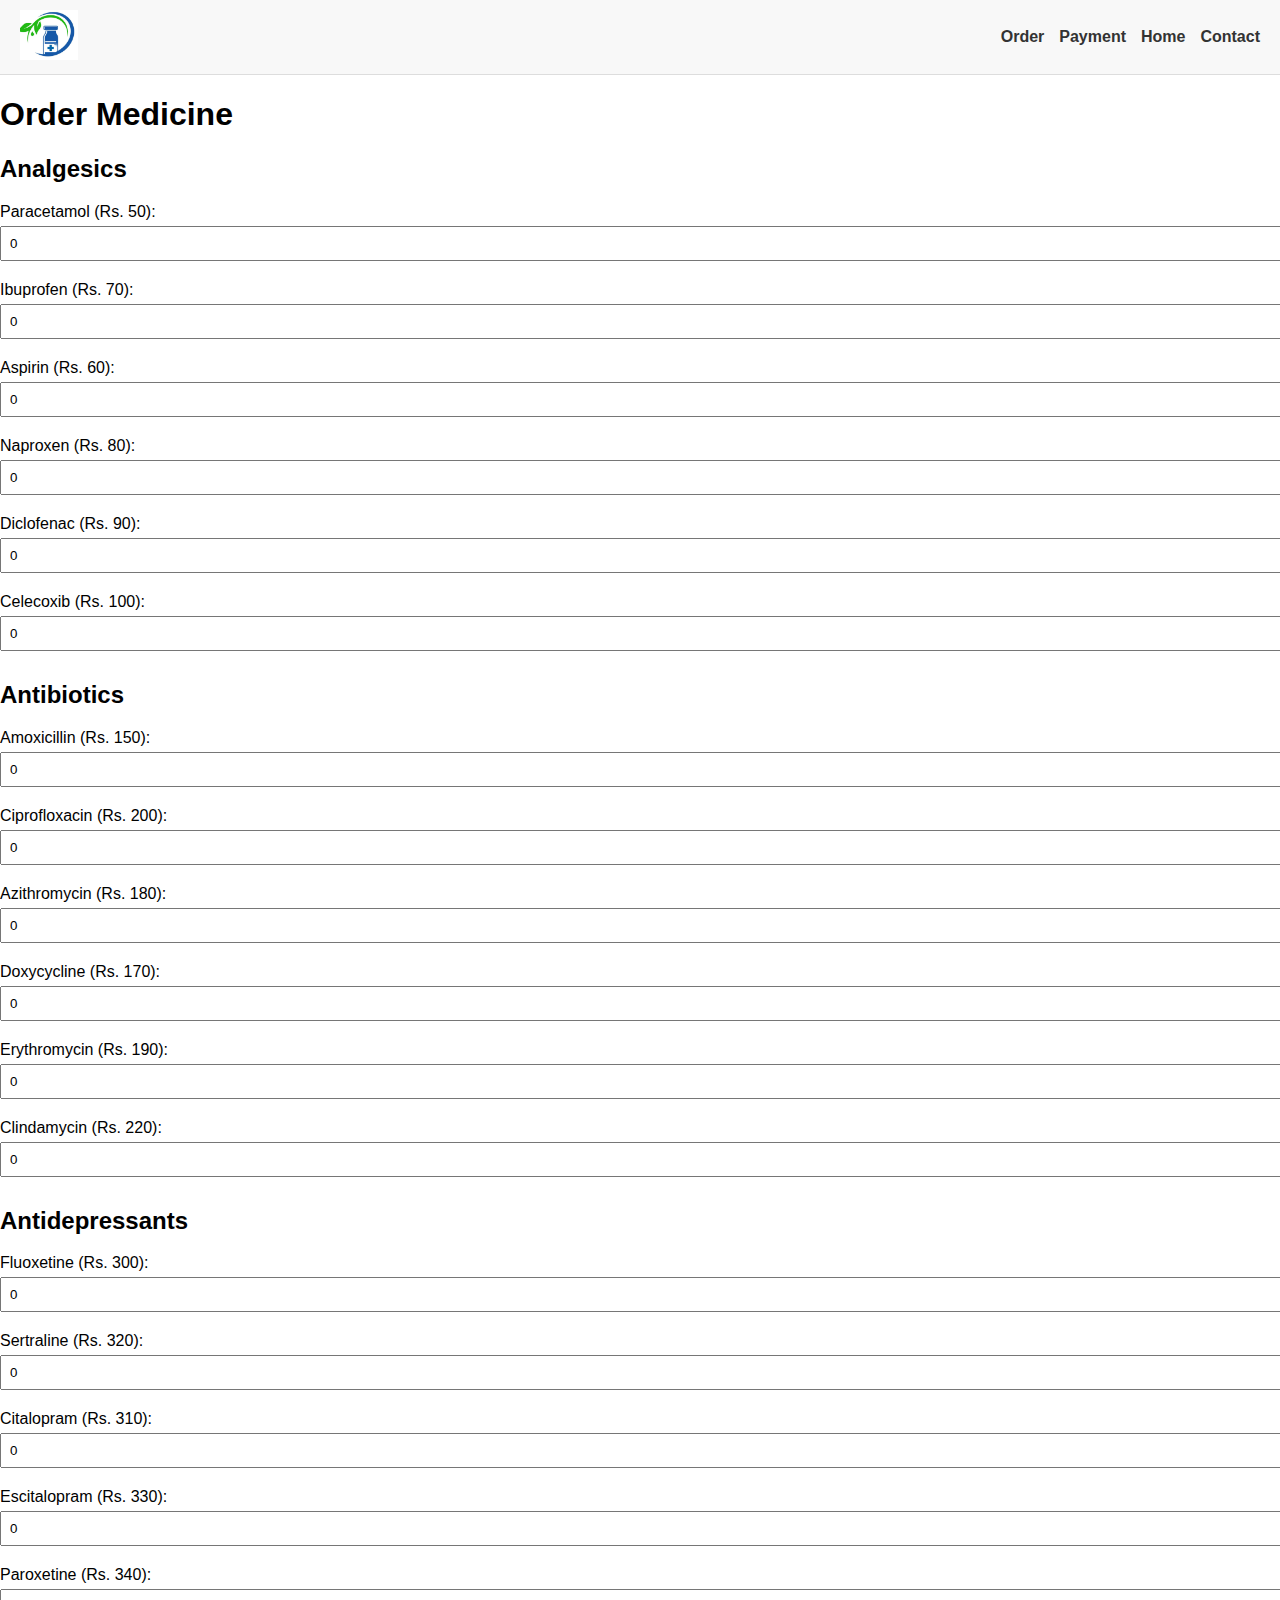
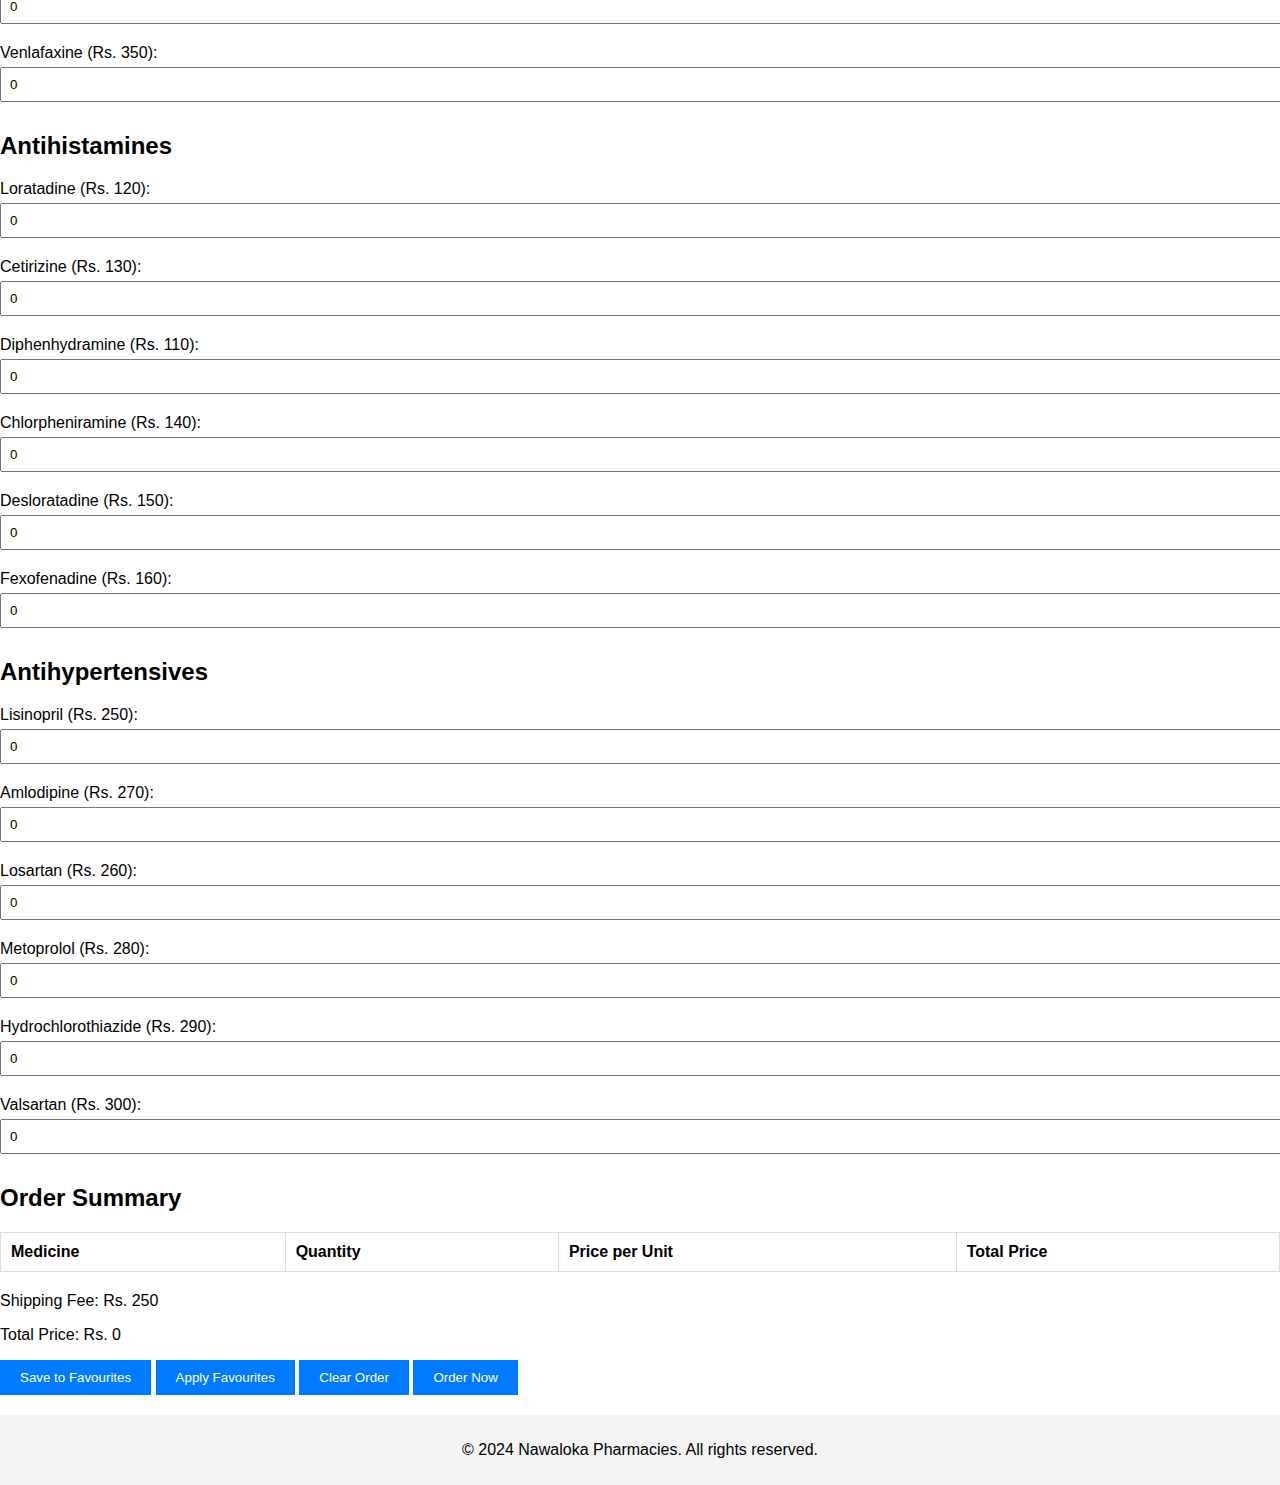
<file: index.html>
<!DOCTYPE html>
<html lang="en">
<head>
    <meta charset="UTF-8">
    <meta name="viewport" content="width=device-width, initial-scale=1.0">
    <title>Order Page</title>
    <link rel="stylesheet" href="styles.css">
</head>
<body>
    <header>
        <div class="logo">
            <img src="Screenshot_2024-09-06_085607.png" alt="Nawaloka Pharmacies Logo">
        </div>
        <nav>
            <ul>
                <li><a href="index.html">Order</a></li>
                <li><a href="payment.html">Payment</a></li>
                <li><a href="#">Home</a></li>
                <li><a href="#">Contact</a></li>
            </ul>
        </nav>
    </header>
    <h1>Order Medicine</h1>
    <form id="orderForm">
        <h2>Analgesics</h2>
        <label for="paracetamol">Paracetamol (Rs. 50):</label>
        <input type="number" id="paracetamol" min="0" value="0">
        <br>
        <label for="ibuprofen">Ibuprofen (Rs. 70):</label>
        <input type="number" id="ibuprofen" min="0" value="0">
        <br>
        <label for="aspirin">Aspirin (Rs. 60):</label>
        <input type="number" id="aspirin" min="0" value="0">
        <br>
        <label for="naproxen">Naproxen (Rs. 80):</label>
        <input type="number" id="naproxen" min="0" value="0">
        <br>
        <label for="diclofenac">Diclofenac (Rs. 90):</label>
        <input type="number" id="diclofenac" min="0" value="0">
        <br>
        <label for="celecoxib">Celecoxib (Rs. 100):</label>
        <input type="number" id="celecoxib" min="0" value="0">
        <br>

        <h2>Antibiotics</h2>
        <label for="amoxicillin">Amoxicillin (Rs. 150):</label>
        <input type="number" id="amoxicillin" min="0" value="0">
        <br>
        <label for="ciprofloxacin">Ciprofloxacin (Rs. 200):</label>
        <input type="number" id="ciprofloxacin" min="0" value="0">
        <br>
        <label for="azithromycin">Azithromycin (Rs. 180):</label>
        <input type="number" id="azithromycin" min="0" value="0">
        <br>
        <label for="doxycycline">Doxycycline (Rs. 170):</label>
        <input type="number" id="doxycycline" min="0" value="0">
        <br>
        <label for="erythromycin">Erythromycin (Rs. 190):</label>
        <input type="number" id="erythromycin" min="0" value="0">
        <br>
        <label for="clindamycin">Clindamycin (Rs. 220):</label>
        <input type="number" id="clindamycin" min="0" value="0">
        <br>

        <h2>Antidepressants</h2>
        <label for="fluoxetine">Fluoxetine (Rs. 300):</label>
        <input type="number" id="fluoxetine" min="0" value="0">
        <br>
        <label for="sertraline">Sertraline (Rs. 320):</label>
        <input type="number" id="sertraline" min="0" value="0">
        <br>
        <label for="citalopram">Citalopram (Rs. 310):</label>
        <input type="number" id="citalopram" min="0" value="0">
        <br>
        <label for="escitalopram">Escitalopram (Rs. 330):</label>
        <input type="number" id="escitalopram" min="0" value="0">
        <br>
        <label for="paroxetine">Paroxetine (Rs. 340):</label>
        <input type="number" id="paroxetine" min="0" value="0">
        <br>
        <label for="venlafaxine">Venlafaxine (Rs. 350):</label>
        <input type="number" id="venlafaxine" min="0" value="0">
        <br>

        <h2>Antihistamines</h2>
        <label for="loratadine">Loratadine (Rs. 120):</label>
        <input type="number" id="loratadine" min="0" value="0">
        <br>
        <label for="cetirizine">Cetirizine (Rs. 130):</label>
        <input type="number" id="cetirizine" min="0" value="0">
        <br>
        <label for="diphenhydramine">Diphenhydramine (Rs. 110):</label>
        <input type="number" id="diphenhydramine" min="0" value="0">
        <br>
        <label for="chlorpheniramine">Chlorpheniramine (Rs. 140):</label>
        <input type="number" id="chlorpheniramine" min="0" value="0">
        <br>
        <label for="desloratadine">Desloratadine (Rs. 150):</label>
        <input type="number" id="desloratadine" min="0" value="0">
        <br>
        <label for="fexofenadine">Fexofenadine (Rs. 160):</label>
        <input type="number" id="fexofenadine" min="0" value="0">
        <br>

        <h2>Antihypertensives</h2>
        <label for="lisinopril">Lisinopril (Rs. 250):</label>
        <input type="number" id="lisinopril" min="0" value="0">
        <br>
        <label for="amlodipine">Amlodipine (Rs. 270):</label>
        <input type="number" id="amlodipine" min="0" value="0">
        <br>
        <label for="losartan">Losartan (Rs. 260):</label>
        <input type="number" id="losartan" min="0" value="0">
        <br>
        <label for="metoprolol">Metoprolol (Rs. 280):</label>
        <input type="number" id="metoprolol" min="0" value="0">
        <br>
        <label for="hydrochlorothiazide">Hydrochlorothiazide (Rs. 290):</label>
        <input type="number" id="hydrochlorothiazide" min="0" value="0">
        <br>
        <label for="valsartan">Valsartan (Rs. 300):</label>
        <input type="number" id="valsartan" min="0" value="0">
        <br>

        <h2>Order Summary</h2>
        <table>
            <thead>
                <tr>
                    <th>Medicine</th>
                    <th>Quantity</th>
                    <th>Price per Unit</th>
                    <th>Total Price</th>
                </tr>
            </thead>
            <tbody id="orderBody">
         
            </tbody>
        </table>
        <p>Shipping Fee: <span id="shippingFee">Rs. 250</span></p>
        <p>Total Price: <span id="totalPrice">Rs. 0</span></p>
        <button type="button" id="saveFavouriteButton">Save to Favourites</button>
        <button type="button" id="applyFavouritesButton">Apply Favourites</button>
        <button type="button" id="clearOrderButton">Clear Order</button>
        <button type="button" id="orderNowButton">Order Now</button>
    </form>
    <footer>
        <p>&copy; 2024 Nawaloka Pharmacies. All rights reserved.</p>
    </footer>
    <script src="order.js"></script>
</body>
</html>
</file>
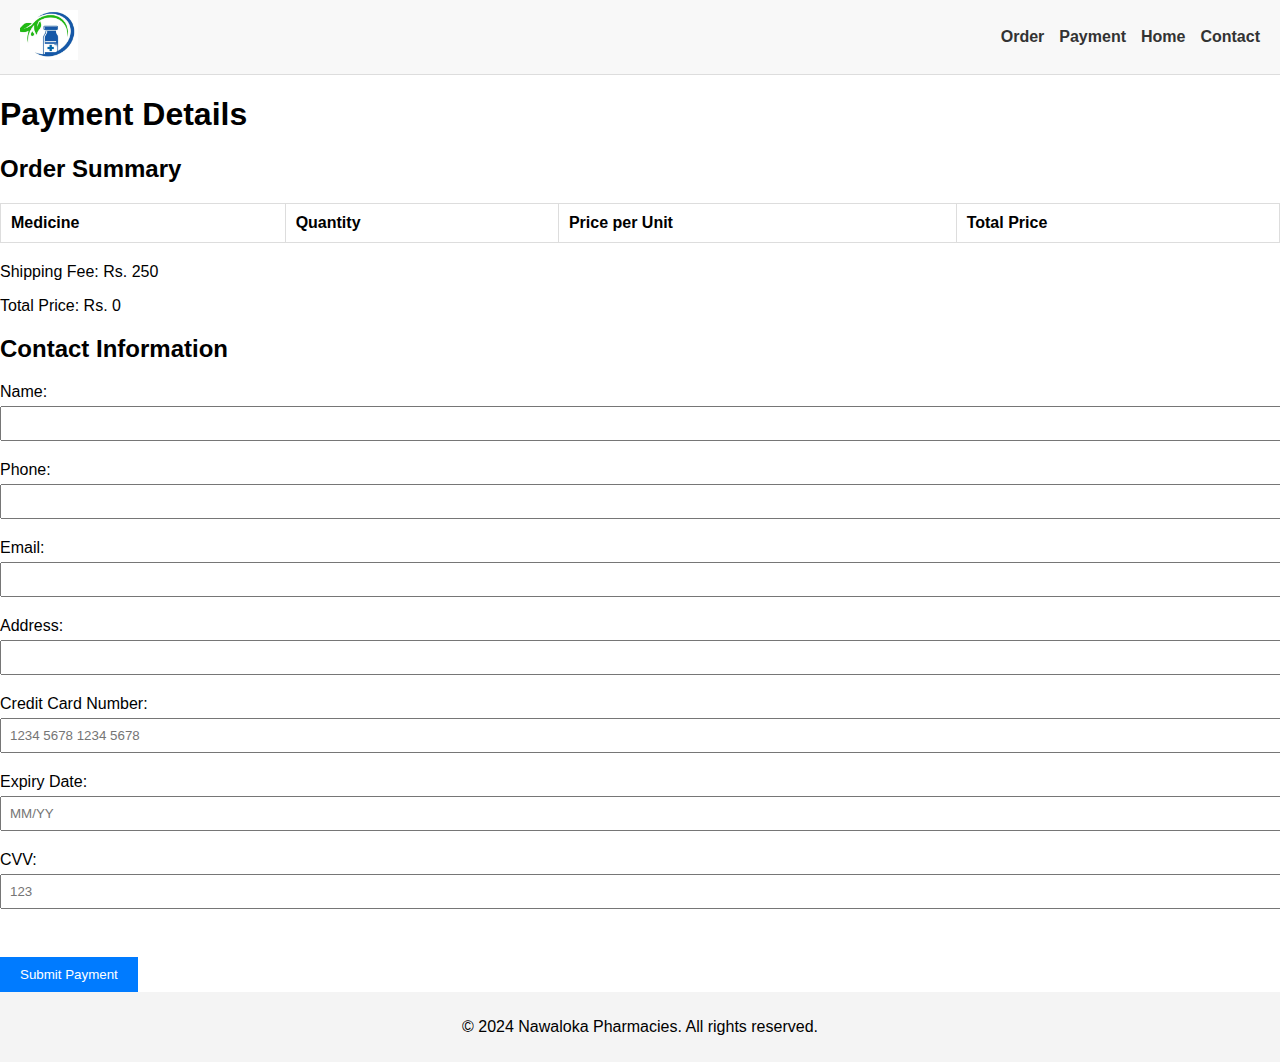
<file: payment.html>
<!DOCTYPE html>
<html lang="en">
<head>
    <meta charset="UTF-8">
    <meta name="viewport" content="width=device-width, initial-scale=1.0">
    <title>Payment Page</title>
    <link rel="stylesheet" href="styles.css">
</head>
<body>
    <header>
        <div class="logo">
            <img src="Screenshot_2024-09-06_085607.png" alt="Nawaloka Pharmacies Logo">
        </div>
        <nav>
            <ul>
                <li><a href="index.html">Order</a></li>
                <li><a href="payment.html">Payment</a></li>
                <li><a href="#">Home</a></li>
                <li><a href="#">Contact</a></li>
            </ul>
        </nav>
    </header>
    <h1>Payment Details</h1>
    <form id="paymentForm">
        <h2>Order Summary</h2>
        <table>
            <thead>
                <tr>
                    <th>Medicine</th>
                    <th>Quantity</th>
                    <th>Price per Unit</th>
                    <th>Total Price</th>
                </tr>
            </thead>
            <tbody id="orderSummaryTable">
              
            </tbody>
        </table>
        <p>Shipping Fee: <span id="shippingFee">Rs. 250</span></p>
        <p>Total Price: <span id="totalPrice">Rs. 0</span></p>

        <h2>Contact Information</h2>
        <form id="paymentForm">
            <label for="name">Name:</label>
            <input type="text" id="name" name="name" required>
        
            <label for="phone">Phone:</label>
            <input type="text" id="phone" name="phone" required>
        
            <label for="email">Email:</label>
            <input type="email" id="email" name="email" required>
        
            <label for="address">Address:</label>
            <input type="text" id="address" name="address" required>
        
            <label for="cardNumber">Credit Card Number:</label>
            <input type="text" id="cardNumber" name="cardNumber" placeholder="1234 5678 1234 5678" required>
        
            <label for="expiryDate">Expiry Date:</label>
            <input type="text" id="expiryDate" name="expiryDate" placeholder="MM/YY" required>
        
            <label for="cvv">CVV:</label>
            <input type="text" id="cvv" name="cvv" placeholder="123" required>
        
    
        </form>
        
        <br>

        <button type="button" id="submitPaymentButton">Submit Payment</button>
    </form>
    <footer>
        <p>&copy; 2024 Nawaloka Pharmacies. All rights reserved.</p>
    </footer>
    <script src="payment.js"></script>
</body>
</html>
</file>
<file: styles.css>
body {
    font-family: Arial, sans-serif;
    margin: 0;
    padding: 0;
}

header, footer {
    background-color: #f4f4f4;
    padding: 10px;
    text-align: center;
}

main {
    padding: 20px;
}

form {
    margin-bottom: 20px;
}

label {
    display: block;
    margin: 10px 0 5px;
}

input[type="text"], input[type="number"], input[type="email"] {
    width: 100%;
    padding: 8px;
    margin-bottom: 10px;
}

button {
    padding: 10px 20px;
    background-color: #007bff;
    color: white;
    border: none;
    cursor: pointer;
}

button:hover {
    background-color: #0056b3;
}

table {
    width: 100%;
    border-collapse: collapse;
    margin-bottom: 20px;
}

table, th, td {
    border: 1px solid #ddd;
}

th, td {
    padding: 10px;
    text-align: left;
}

tfoot td {
    font-weight: bold;
}
header {
    display: flex;
    align-items: center;
    justify-content: space-between;
    padding: 10px 20px;
    background-color: #f8f8f8;
    border-bottom: 1px solid #ddd;
}

.logo img {
    height: 50px; 
}

nav ul {
    list-style-type: none;
    margin: 0;
    padding: 0;
    display: flex;
    gap: 15px;
}

nav ul li {
    margin: 0;
}

nav ul li a {
    text-decoration: none;
    color: #333;
    font-weight: bold;
}

nav ul li a:hover {
    text-decoration: underline;
}
</file>
